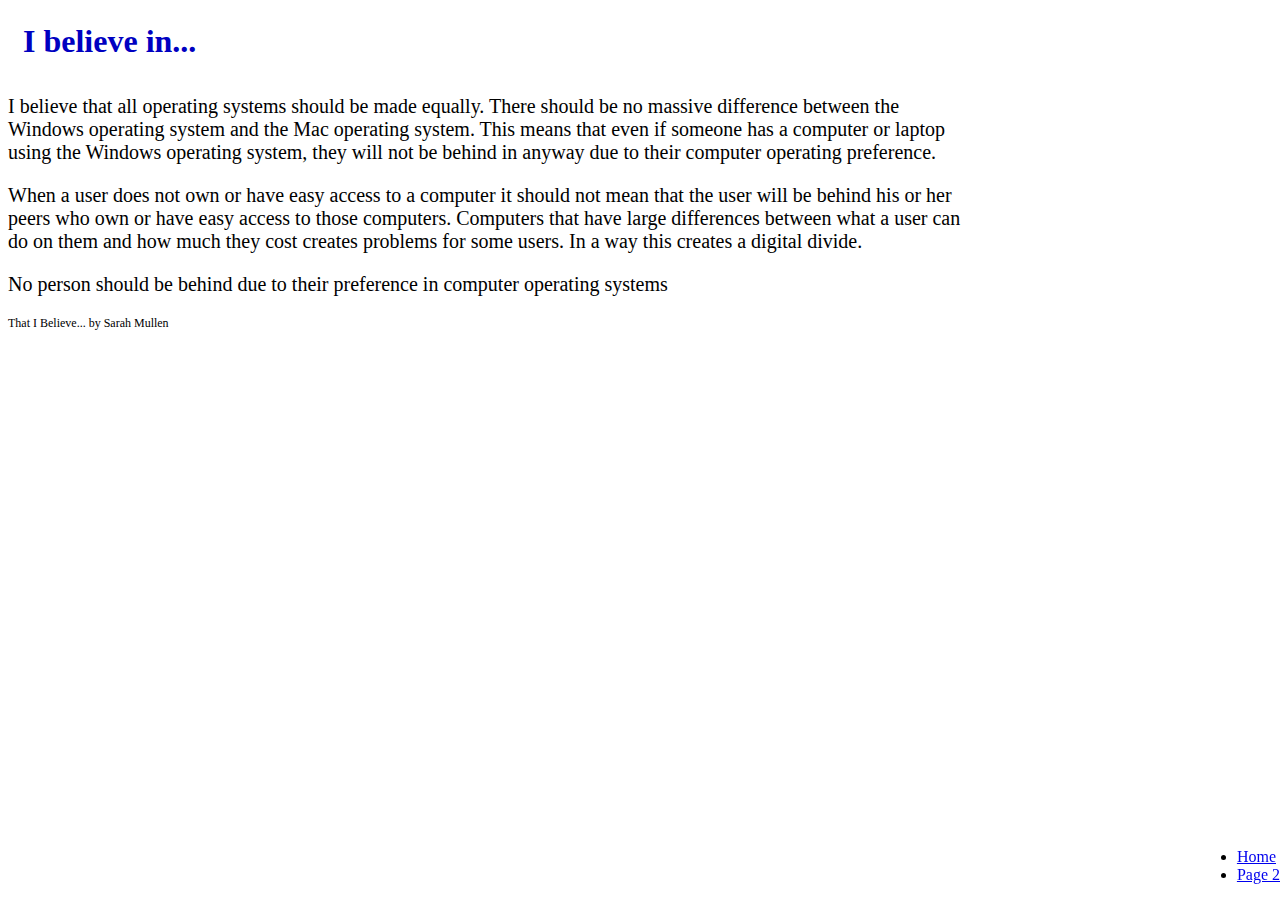
<file: belief-1.html>
<!doctype html>
	<html>
		<head>
		<meta charset="utf-8">
			<title>Belief 1</title>
			<!--Insert external style sheet here-->
			<link rel="stylesheet" type="text/css" href="style1.css">
		</head>
		<body>
			<h1>I believe in...</h1>
			<p>I believe that all operating systems should be made equally. There should be no massive difference between the Windows operating system and the Mac operating system. This means that even if someone has a computer or laptop using the Windows operating system, they will not be behind in anyway due to their computer operating preference. 
			</p>
			<p>When a user does not own or have easy access to a computer it should not mean that the user will be behind his or her peers who own or have easy access to those computers. Computers that have large differences between what a user can do on them and how much they cost creates problems for some users. In a way this creates a digital divide.
			</p>
			<section>
				<nav>
				<ul>
					<li><a href="belief-1.html">Home</a></li>
					<li><a href="belief-2.html">Page 2</a></li>
				</ul>
				</nav>
			</section>
			<aside>
				<p>
					No person should be behind due to their preference in computer operating systems
				</p>
			</aside>
			<footer>
				That I Believe... by Sarah Mullen
			</footer>
		</body>
	</html>
</file>
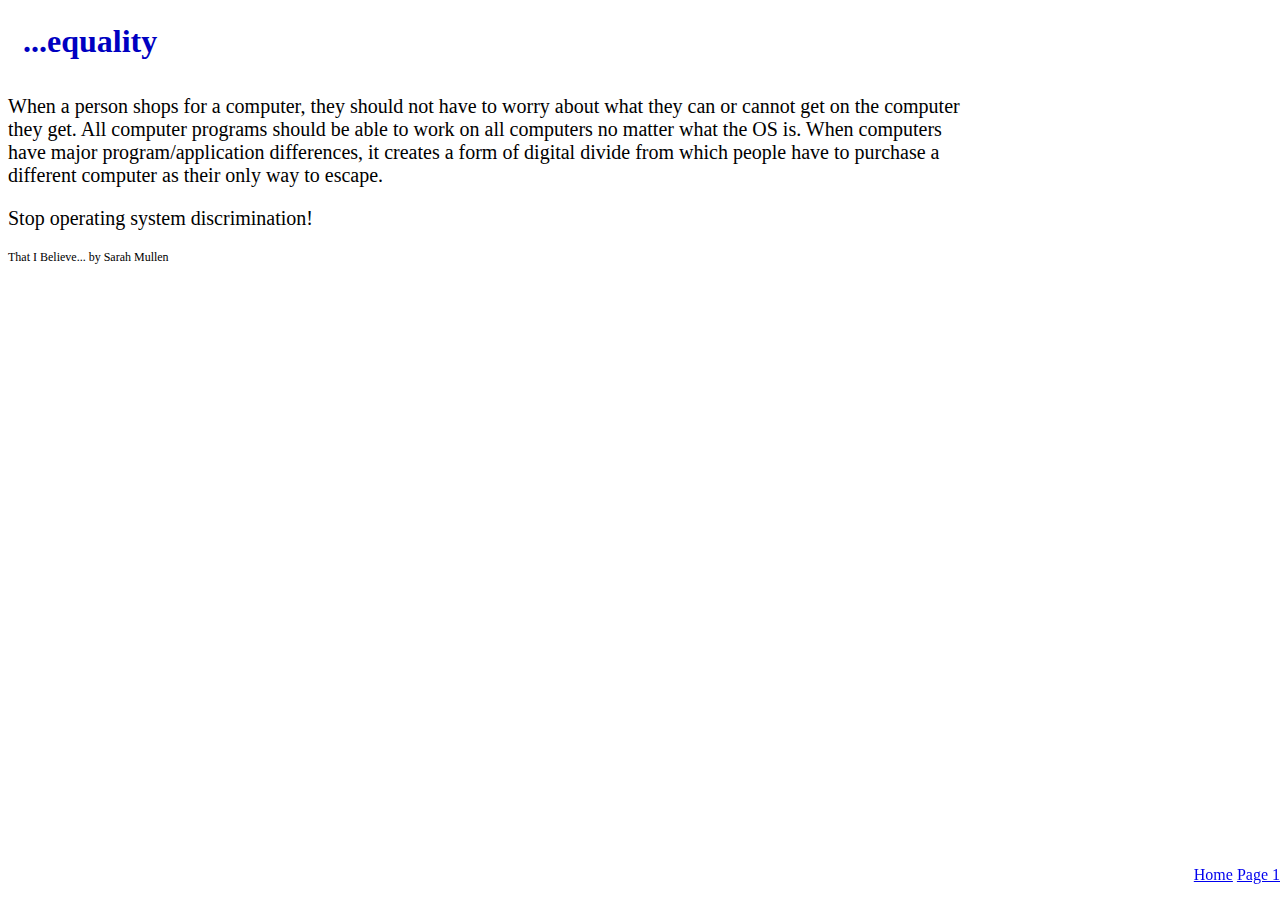
<file: belief-2.html>
<!doctype html>
	<html>
		<head>
			<title>Belief 2</title>
			<!--Insert external style sheet here-->
			<link rel="stylesheet" type="text/css" href="style1.css">
		</head>
		<body>
			<h1>...equality</h1>
			<p>When a person shops for a computer, they should not have to worry about what they can or cannot get on the computer they get. All computer programs should be able to work on all computers no matter what the OS is. When computers have major program/application differences, it creates a form of digital divide from which people have to purchase a different computer as their only way to escape.
			</p>
			<section>
				<nav>
				<ul>
					<il><a href="belief-2.html">Home</a></il>
					<il><a href="belief-1.html">Page 1</a></il>
				</ul>
				</nav>
			</section>
			<aside>
				<p>
					Stop operating system discrimination!
				</p>
			</aside></body>
			<footer>
				That I Believe... by Sarah Mullen
			</footer>
		</body>
	</html>
</file>
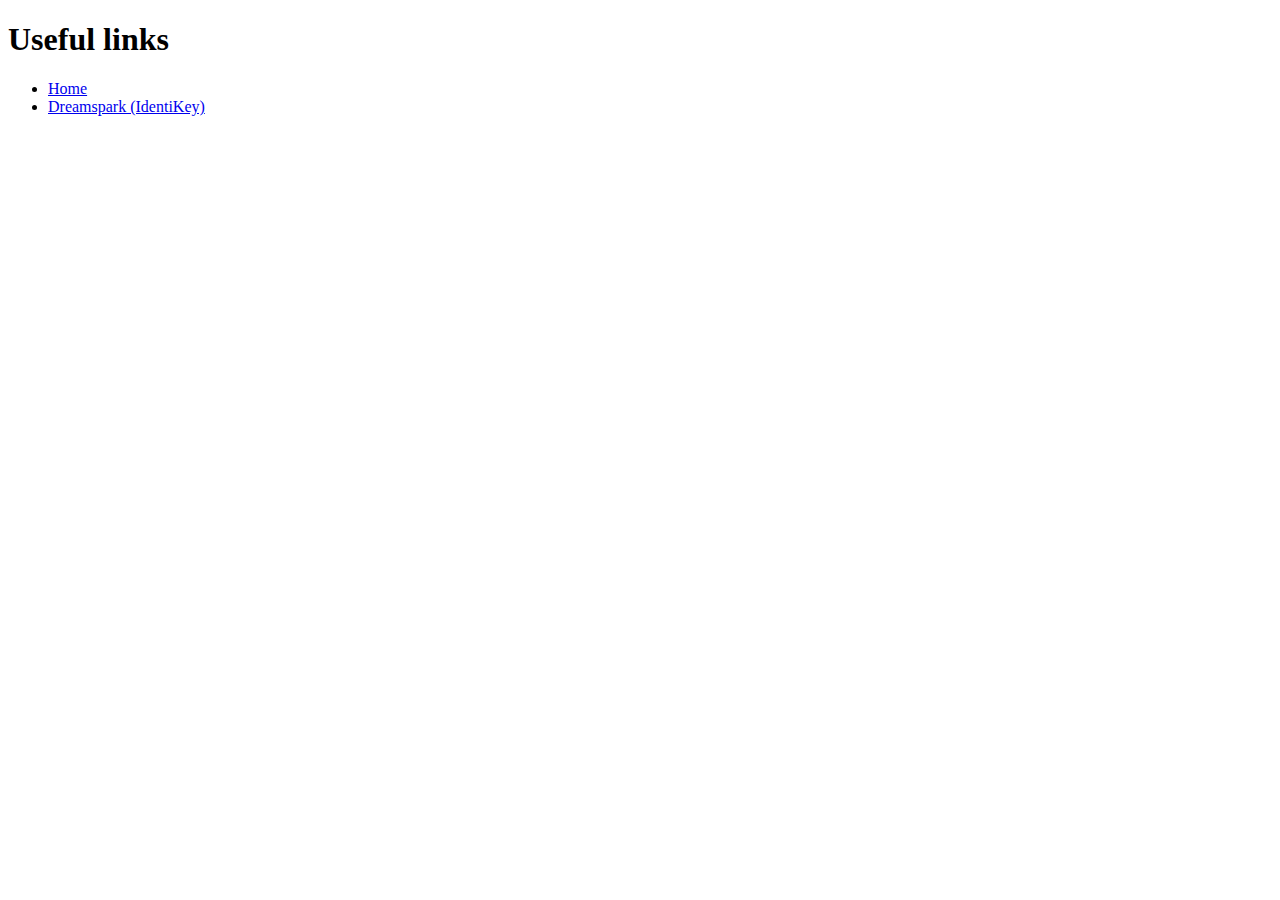
<file: dm1/sample test.html>
<!DOCTYPE html>
<html>
<meta charset="utf-8">
<head>
	<title>Useful Info</title>
</head>
<body>
	<h1>Useful links</h1>
	<nav>
		<ul>
			<li><a href="index.html">Home</a></li>
			<li><a href="https://dreamspark.cs.colorado.edu">Dreamspark (IdentiKey)</a></li>
		</ul>
	</nav>
</body>
</html>
</file>
<file: style1.css>
body{
	width:960px;
	font-family: <link href='http://fonts.googleapis.com/css?family=Droid+Serif' rel='stylesheet' type='text/css'>;
	font-size:16px;
	background color: rgb(60,124,130);
}
h1{
	font-size: 32px;
	top:0px;
	left:0px;
	margin:0px;
	color: rgb(0,0,193);
	padding:15px;
}
p{
	font-size: 20px;
	color: black;
}
nav{
	position:fixed;
	bottom: 0px;
	right: 0px;
}
footer{
	font-size: 12px;
}
</file>
